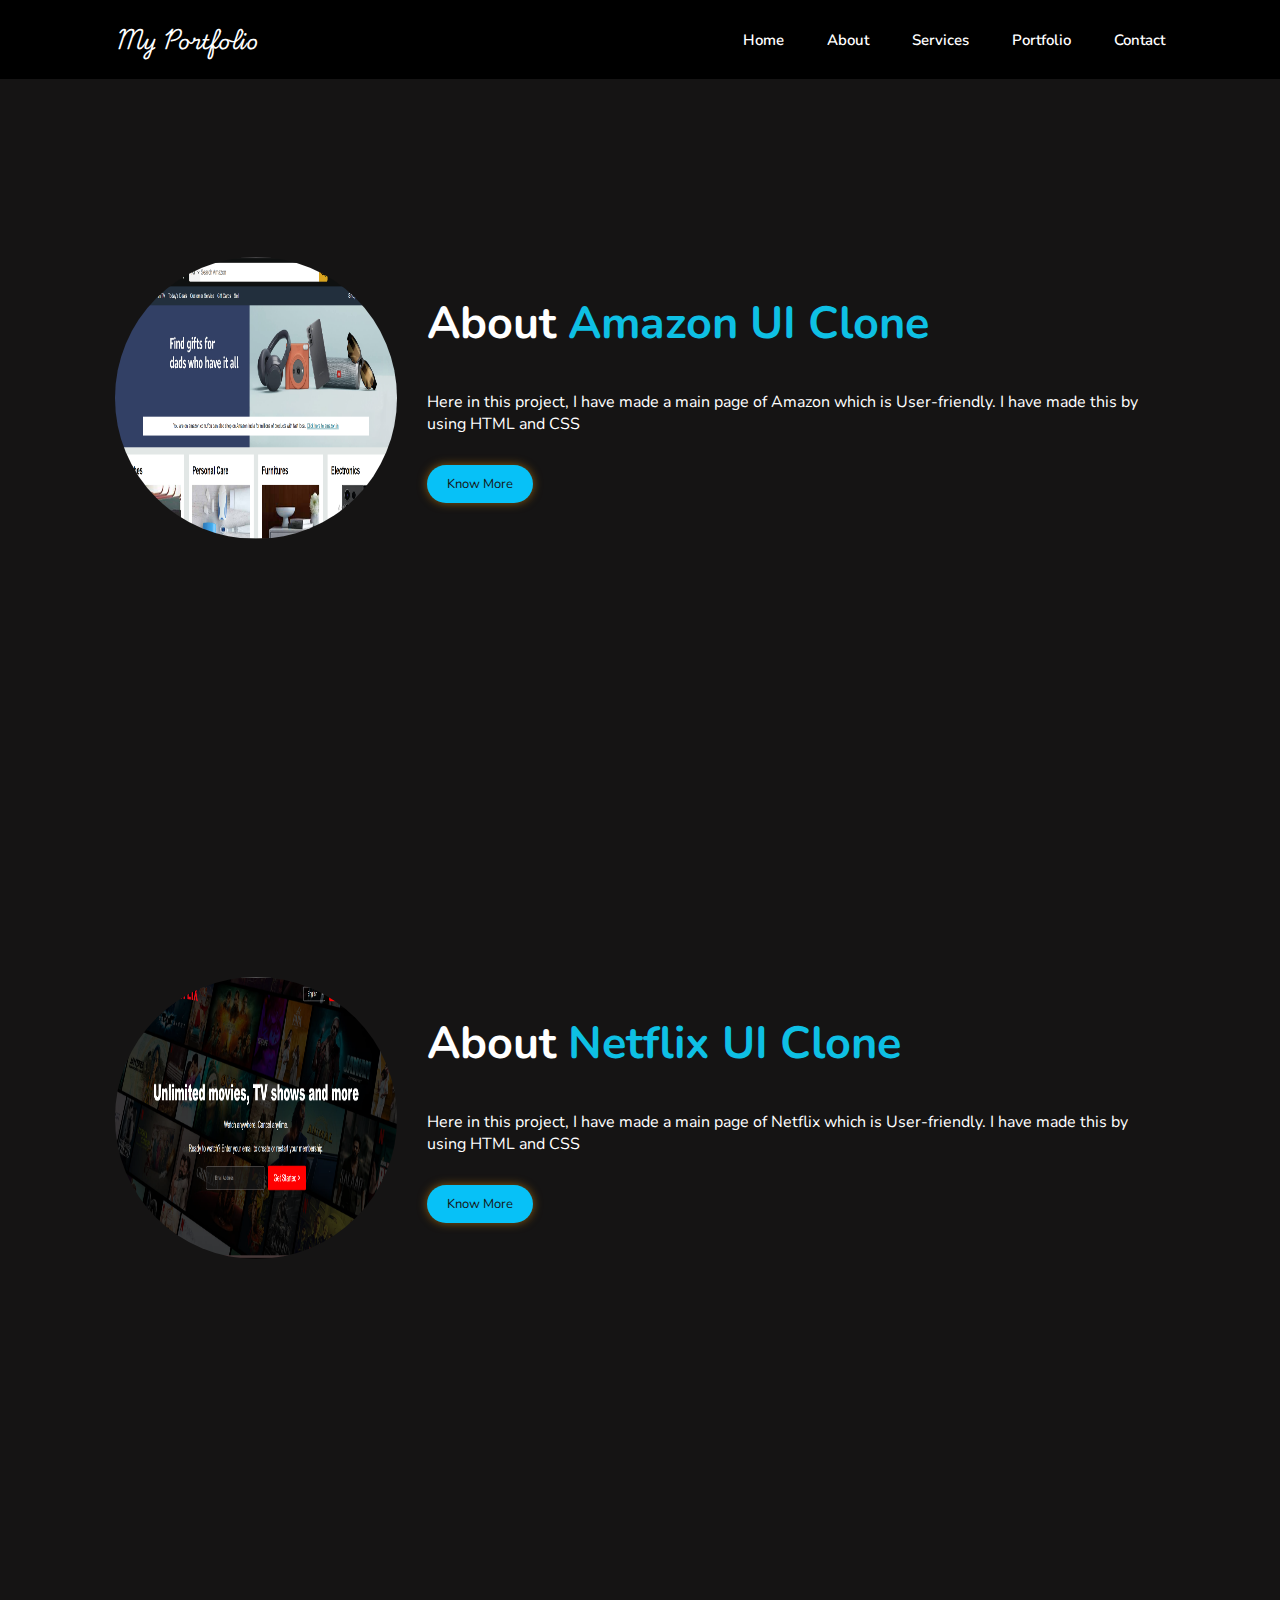
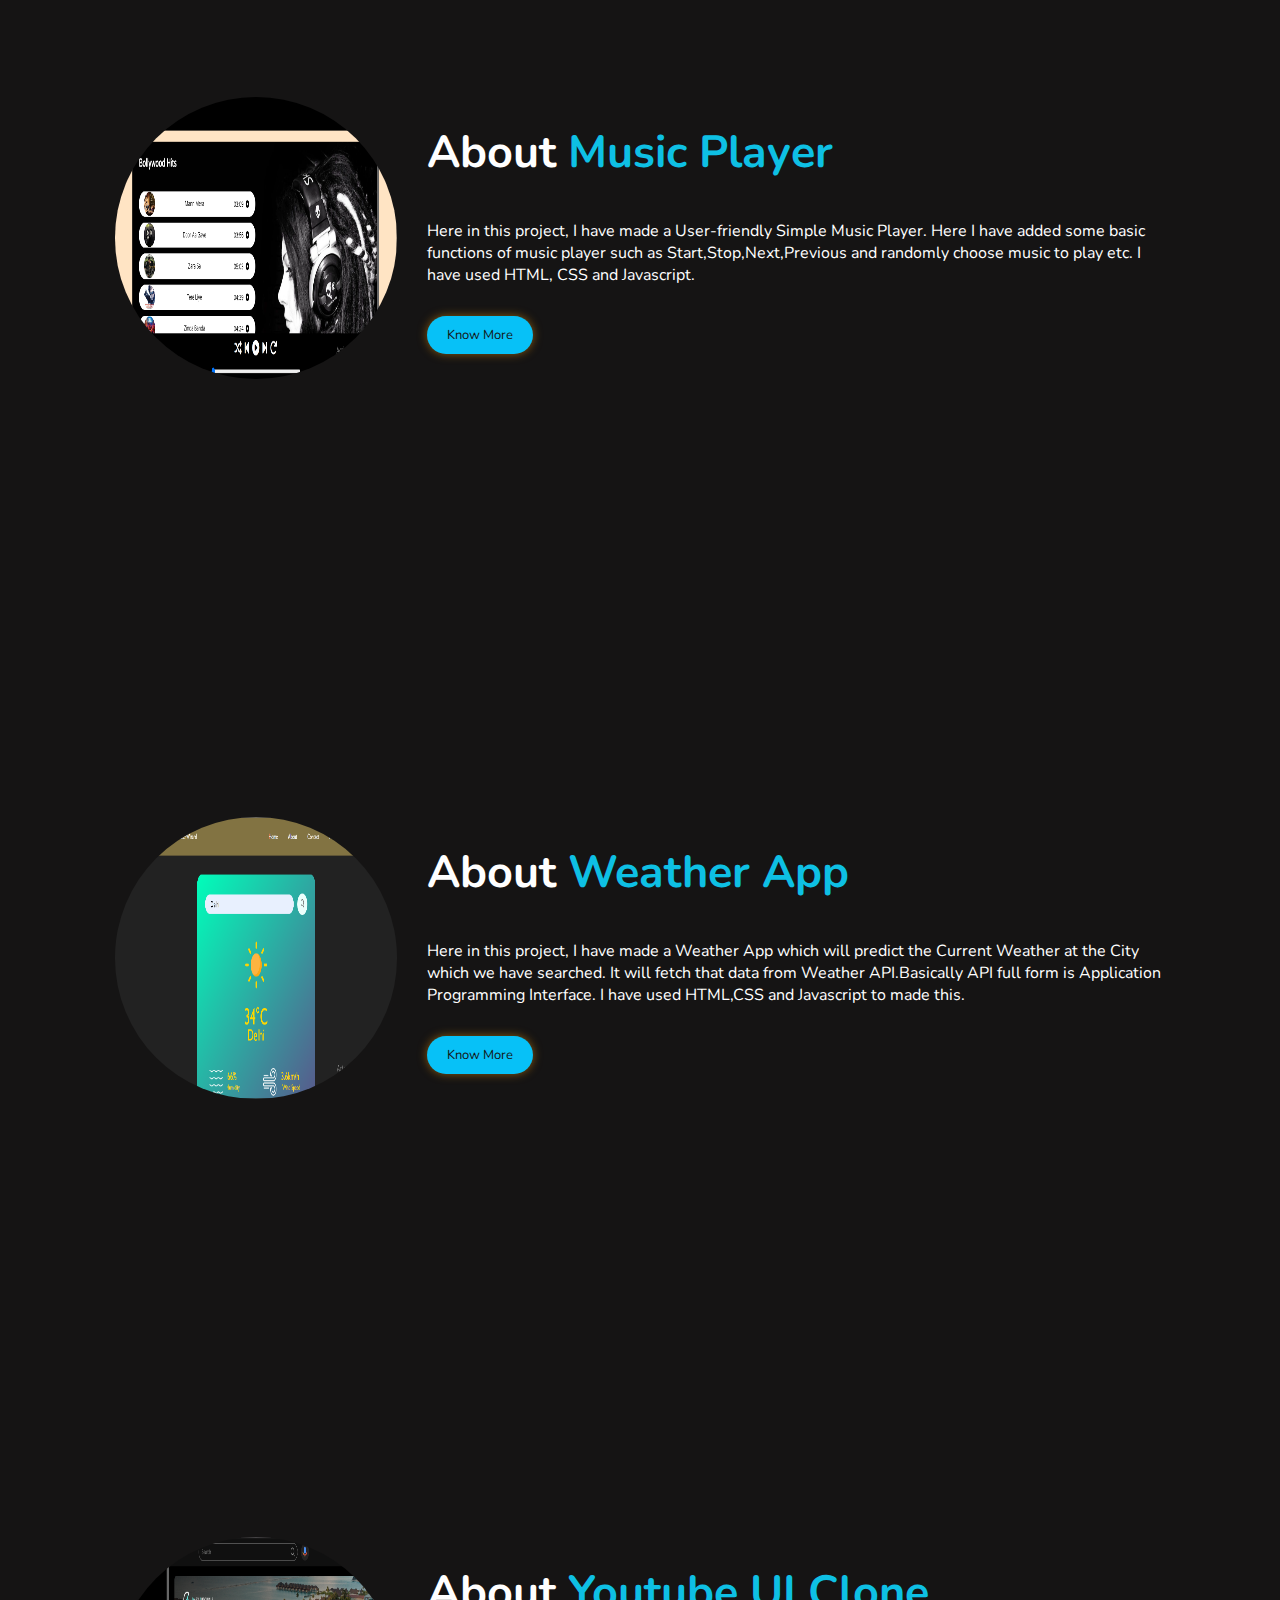
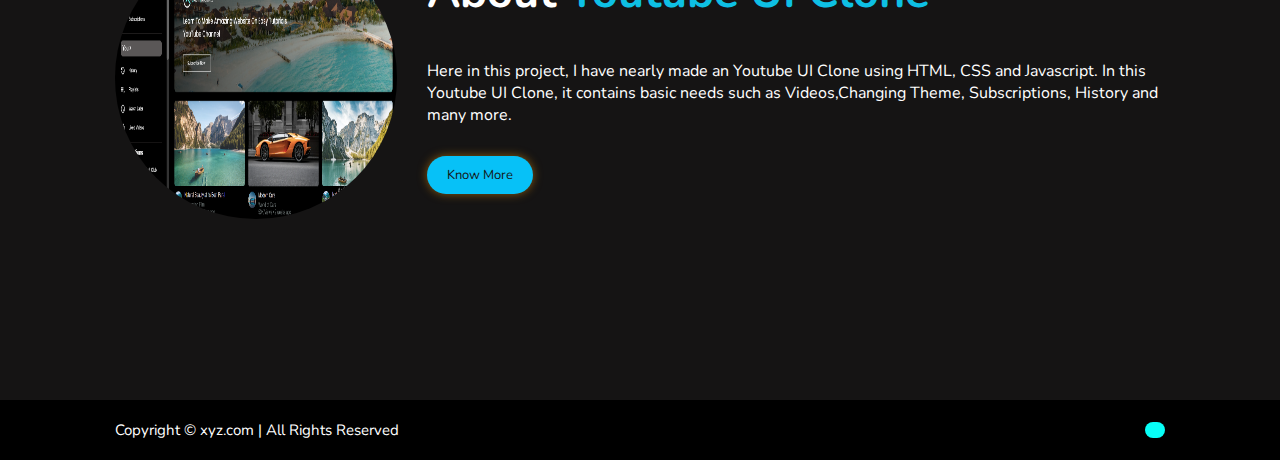
<file: portfolio.html>
<!DOCTYPE html>
<html lang="en">
<head>
    <meta charset="UTF-8">
    <meta name="viewport" content="width=device-width, initial-scale=1.0">
    <title>Personal Portfolio</title>
    <link rel="stylesheet" href="style.css">
    <link rel="stylesheet" href="https://cdnjs.cloudflare.com/ajax/libs/font-awesome/6.5.2/css/all.min.css" integrity="sha512-SnH5WK+bZxgPHs44uWIX+LLJAJ9/2PkPKZ5QiAj6Ta86w+fsb2TkcmfRyVX3pBnMFcV7oQPJkl9QevSCWr3W6A==" crossorigin="anonymous" referrerpolicy="no-referrer" />
    <link rel="shortcut icon" href="images/download.jpeg" type="image/x-icon">
</head>
<body>
    <!-- Header -->
    <header class="header">
        <a href="" class="logo" style="font-family: Playwrite US Trad, cursive;">My Portfolio</a>

        <i class="fa-solid fa-bars" id="menu-icon"></i>

        <nav class="navbar">
            <a href="" id="mode-toggle"><i class="fa-solid fa-eye"></i></a>
            <a href="index.html" class="active">Home</a>
            <a href="index.html">About</a>
            <a href="index.html">Services</a>
            <a href="#portfolio">Portfolio</a>
            <a href="index.html">Contact</a>
        </nav>
    </header>

    <!-- Portfolio -->
    <section class="portfolio" id="portfolio" style="min-height: 80vh;">
        <div class="portfolio-img">
            <img src="images/amazon-clone.png" alt="">
        </div>

        <div class="about-content">
            <h2 class="heading">About <span>Amazon UI Clone</span></h2>
            <p>Here in this project, I have made a main page of Amazon which is User-friendly. I have made this by using HTML and CSS</p>
            <a href="https://github.com/ShroudAnkit53/Coding-Projects/blob/main/Amazon%20Clone(Web%20Dev%20Project)" class="btn">Know More <i class="fa-solid fa-square-arrow-up-right"></i></a>
        </div>
    </section>

    <section class="portfolio" id="portfolio" style="min-height: 80vh;">
        <div class="portfolio-img">
            <img src="images/netflix-clone.png" alt="">
        </div>

        <div class="about-content">
            <h2 class="heading">About <span>Netflix UI Clone</span></h2>
            <p>Here in this project, I have made a main page of Netflix which is User-friendly. I have made this by using HTML and CSS</p>
            <a href="https://github.com/ShroudAnkit53/Coding-Projects/blob/main/Netflix%20Clone(Web%20Dev%20Project)" class="btn">Know More <i class="fa-solid fa-square-arrow-up-right"></i></a>
        </div>
    </section>

    <section class="portfolio" id="portfolio" style="min-height: 80vh;">
        <div class="portfolio-img">
            <img src="images/music-player.png" alt="">
        </div>

        <div class="about-content">
            <h2 class="heading">About <span>Music Player</span></h2>
            <p>Here in this project, I have made a User-friendly Simple Music Player. Here I have added some basic functions of music player such as Start,Stop,Next,Previous and randomly choose music to play etc. I have used HTML, CSS and Javascript.</p>
            <a href="https://github.com/ShroudAnkit53/Coding-Projects/blob/main/Music%20Player(Web%20Dev%20Project)" class="btn">Know More <i class="fa-solid fa-square-arrow-up-right"></i></a>
        </div>
    </section>

    <section class="portfolio" id="portfolio" style="min-height: 80vh;">
        <div class="portfolio-img">
            <img src="images/weather-app.png" alt="">
        </div>

        <div class="about-content">
            <h2 class="heading">About <span>Weather App</span></h2>
            <p>Here in this project, I have made a Weather App which will predict the Current Weather at the City which we have searched. It will fetch that data from Weather API.Basically API full form is Application Programming Interface. I have used HTML,CSS and Javascript to made this.</p>
            <a href="https://github.com/ShroudAnkit53/Coding-Projects/blob/main/Weather%20App%20using%20APIs(Web%20Dev%20Project)" class="btn">Know More <i class="fa-solid fa-square-arrow-up-right"></i></a>
        </div>
    </section>

    <section class="portfolio" id="portfolio" style="min-height: 80vh;">
        <div class="portfolio-img">
            <img src="images/youtube-clone.png" alt="">
        </div>

        <div class="about-content">
            <h2 class="heading">About <span>Youtube UI Clone</span></h2>
            <p>Here in this project, I have nearly made an Youtube UI Clone using HTML, CSS and Javascript. In this Youtube UI Clone, it contains basic needs such as Videos,Changing Theme, Subscriptions, History and many more.</p>
            <a href="https://github.com/ShroudAnkit53/Coding-Projects/blob/main/Youtube%20Clone(Web%20Dev%20Project)" class="btn">Know More <i class="fa-solid fa-square-arrow-up-right"></i></a>
        </div>
    </section>

    <!-- Footer -->
    <footer class="footer">
        <div class="footer-text">
            <p>Copyright &copy; xyz.com | All Rights Reserved</p>
        </div>

        <div class="footer-iconTop">
            <a href="#home"><i class="fa-solid fa-angle-up"></i></a>
        </div>
    </footer>
</body>
</html>
</file>
<file: style.css>
@import url('https://fonts.googleapis.com/css2?family=Nunito:ital,wght@0,200..1000;1,200..1000&display=swap');

@import url('https://fonts.googleapis.com/css2?family=Playwrite+US+Trad:wght@100..400&display=swap');

*{
    margin: 0;
    padding: 0;
    box-sizing: border-box;
    text-decoration: none;
    border: none;
    outline: none;
    scroll-behavior: smooth;
    font-family: 'Nunito', sans-serif;
}

html{
    font-size: 62.5%;
    overflow-x: hidden;
}

body{
    background: #151414;
    color: #fff;
}

section{
    min-height: 100vh;
    padding: 10rem 9% 2rem;
}

/* Header */

.header{
    position: fixed;
    top: 0;
    left: 0;
    width: 100%;
    padding: 2rem 9%;
    background: #000000;
    display: flex;
    justify-content: space-between;
    align-items: center;
    z-index: 100;
}

.logo{
    font-size: 2rem;
    color: #fff;
    cursor: default;
    font-weight: 500;
}

.navbar a{
    color: #fff;
    font-size: 1.5rem;
    font-weight: 600;
    margin-left: 4rem;
    transition: .6s linear;
}

.navbar a:hover{
    color: #0ec0e4;
}

#menu-icon{
    font-size: 3rem;
    color: #fff;
    display: none;
}

/* Home  */

.home{
    display: flex;
    justify-content: center;
    align-items: center;
}

.home-content h3{
    font-size: 3rem;
    font-weight: 600;
}

.home-content h3:nth-of-type(2){
    margin-bottom: 2rem;
}

span{
    color: #0ec0e4;
}

.home-content h2{
    font-size: 5rem;
    font-weight: 700;
    line-height: 1.3;
    color: gold;
}

.home-img img{
    width: 22vw;
    height: 22vw;
    border-radius: 50%;
    animation: floatImage 4s ease-in-out infinite; 
    margin-left: 20px;
}

@keyframes floatImage {
    0% {
        box-shadow: 0 0 10px #07fff7, 0 0 20px #07fff7, 0 0 30px #07fff7, 0 0 40px #07fff7;
        transform: translateY(0);
    }
    50% {
        box-shadow: 0 0 10px #07c1ff, 0 0 20px #07c1ff, 0 0 30px #07c1f7, 0 0 40px #07c1f7;
        transform: translateY(-2.4rem);
    }
    100% {
        box-shadow: 0 0 10px #07fff7, 0 0 20px #07fff7, 0 0 30px #07fff7, 0 0 40px #07fff7;
        transform: translateY(0);
    }
}

.home-content p{
    font-size: 1.8rem;
}

.social-media a{
    display: inline-flex;
    align-items: center;
    justify-content: center;
    width: 4rem;
    height: 4rem;
    border-radius: 50%;
    background: transparent;
    border: .2rem solid #07c1f7;
    font-size: 2rem;
    color: #fff;
    margin: 3rem 1.5rem 3rem 0;
    transition: 0.6s linear;
}

.social-media a:hover{
    background: #07c1f7;
    color: #262840;
    border: .2rem solid #262840;
    box-shadow: 0 0 1rem #07c1f7;
}

.btn{
    display: inline-block;
    padding: 1rem 2rem;
    border-radius: 3rem;
    cursor: pointer;
    background: #07c1f7;
    box-shadow: 0 0 1rem #895a0f;
    font-size: 1.3rem;
    color: #151414;
    font-weight: 400;
    transition: .5s ease;
}

.btn:hover{
    box-shadow: 0 0 1rem #0888ae;
}

/* About Section */

.about{
    display: flex;
    justify-content: center;
    align-items: center;
    gap: 2rem;
}

.about-img img{
    width: 22vw;
    height: 22vw;
    margin-right: 20px;
    border-radius: 50%;
    animation: floatImage 4s infinite;
}

.heading{
    text-align: center;
    font-size: 4.5rem;
}

.about-content h2{
    text-align: left;
    line-height: 1.2;
}

.about-content h3{
    font-size: 2.6rem;
}

.about-content p{
    font-size: 1.6rem;
    margin: 2rem 0 3rem;
}

/* Service Section  */

.services h2{
    margin-bottom: 5rem;
    text-decoration: underline;
}

.services-container{
    display: flex;
    justify-content: center;
    align-items: center;
    gap: 2rem;
    flex-wrap: wrap;
}

.services-container .services-box{
    flex: 1 1 30rem;
    padding: 3rem 2rem 4rem;
    border-radius: 2rem;
    text-align: center;
    cursor: pointer;
    margin-bottom: 3rem;
    background: #262840;
}

.services-container .services-box:hover{
    transform: scale(1.04);
}

.services-box i{
    font-size: 7rem;
    color: #07c1f7;
}

.services-box h3{
    font-size: 2.6rem;
    font-weight: 600;
}

.services-box p{
    font-size: 1.6rem;
    margin: 1rem 0 3rem;
}

/* Portfolio Section  */

.portfolio h2{
    margin-bottom: 4rem;
}

.portfolio{
    display: flex;
    justify-content: center;
    align-items: center;
    gap: 1rem;
}

.portfolio-img img{
    width: 22vw;
    height: 22vw;
    margin-right: 20px;
    border-radius: 50%;
}

/* Contact Section  */

.contact{
    display: flex;
    justify-content: center;
    align-items: center;
    gap: 2rem;
}

.contact h2{
    margin-bottom: 3rem;
}

/* Footer Section  */

.footer{
    display: flex;
    justify-content: space-between;
    align-items: center;
    flex-wrap: wrap;
    padding: 2rem 9%;
    background: #000000;
}

.footer-text{
    font-size: 1.5rem;
}

.footer-iconTop{
    display: inline-flex;
    align-items: center;
    justify-content: center;
    padding: .8rem 1rem;
    border-radius: .8rem;
    transition: .5s ease;
    background: #07fff7;
    cursor: pointer;
}

.footer-iconTop:hover{
    background: #07c1ff;
    box-shadow: 0 0 1rem goldenrod;
}

.footer-iconTop a i{
    font-size: 1.4rem;
    color: #000;
}

/* Responsiveness  */

@media (max-width: 1200px){
    html{
        font-size: 55%;
    }
}

@media (max-width: 992px){
    .header{
        padding: 2rem 3%;
    }

    section{
        padding: 10rem 3%;
    }

    .services{
        padding: 7rem;
    }

    .portfolio{
        padding-bottom: 7rem;
    }

    .contact{
        min-height: auto;
    }

    .footer{
        padding: 2rem 3%;
    }
}

@media (max-width: 768px){
    #menu-icon{
        display: block;
    }

    .navbar{
        position: absolute;
        top: 100%;
        left: 0;
        width: 100%;
        padding: 1rem 3%;
        border-top: .1rem solid rgba(0,0,0,.2);
        box-shadow: 0 .5rem 1rem rgba(0,0,0,.2);
        display: none;
        background: #000;
    }

    .navbar.active{
        display: block;
    }

    .navbar a{
        display: block;
        font-size: 2rem;
        margin: 3rem 0;
    }

    .home{
        flex-direction: column;
    }

    .home-content{
        order: 2;
    }

    .home-content h3{
        font-size: 2.6rem;
    }

    .home-content h2{
        font-size: 4rem;
    }

    .home-img img{
        width: 45vw;
        height: 45vw;
        margin-top: 4rem;
    }

    .about{
        flex-direction: column;
    }

    .about-img img{
        width: 45vw;
        height: 45vw;
        margin-top: 4rem;
    }

    .services h2{
        margin-bottom: 3rem;
    }

    .portfolio h2{
        margin-bottom: 3rem;
    }

    .contact{
        flex-direction: column;
    }
}

@media (max-width: 615px) {
    .home-img img{
        width: 50vw;
        height: 50vw;
        margin-top: 6rem;
    }
    
    .about-img img{
        width: 50vw;
        height: 50vw;
        margin-top: 6rem;
    }
}

@media (max-width: 480px) {
    html{
        font-size: 50%;
    }
}

/* Colour Mode Style  */
body.color-mode {
    background-image: linear-gradient(120deg, rgb(8, 245, 75), rgb(0, 255, 238));
    color: #000000;
}

body.color-mode .home-content h2{
    color: #f7a307;
}

body.color-mode .social-media a{
    color: #000000;
}

body.color-mode .services-container .services-box{
    background: #272624;    
    color: white;
}

.header.color-mode, .footer.color-mode {
    background-color: transparent;
}

.footer-text {
    color: #ffffff; /* Default light mode text color for footer */
}

body.color-mode .footer-text {
    color: #ffffff; /* Dark mode text color for footer */
}

body.color-mode span{
    color: #147ddf;
}
</file>
